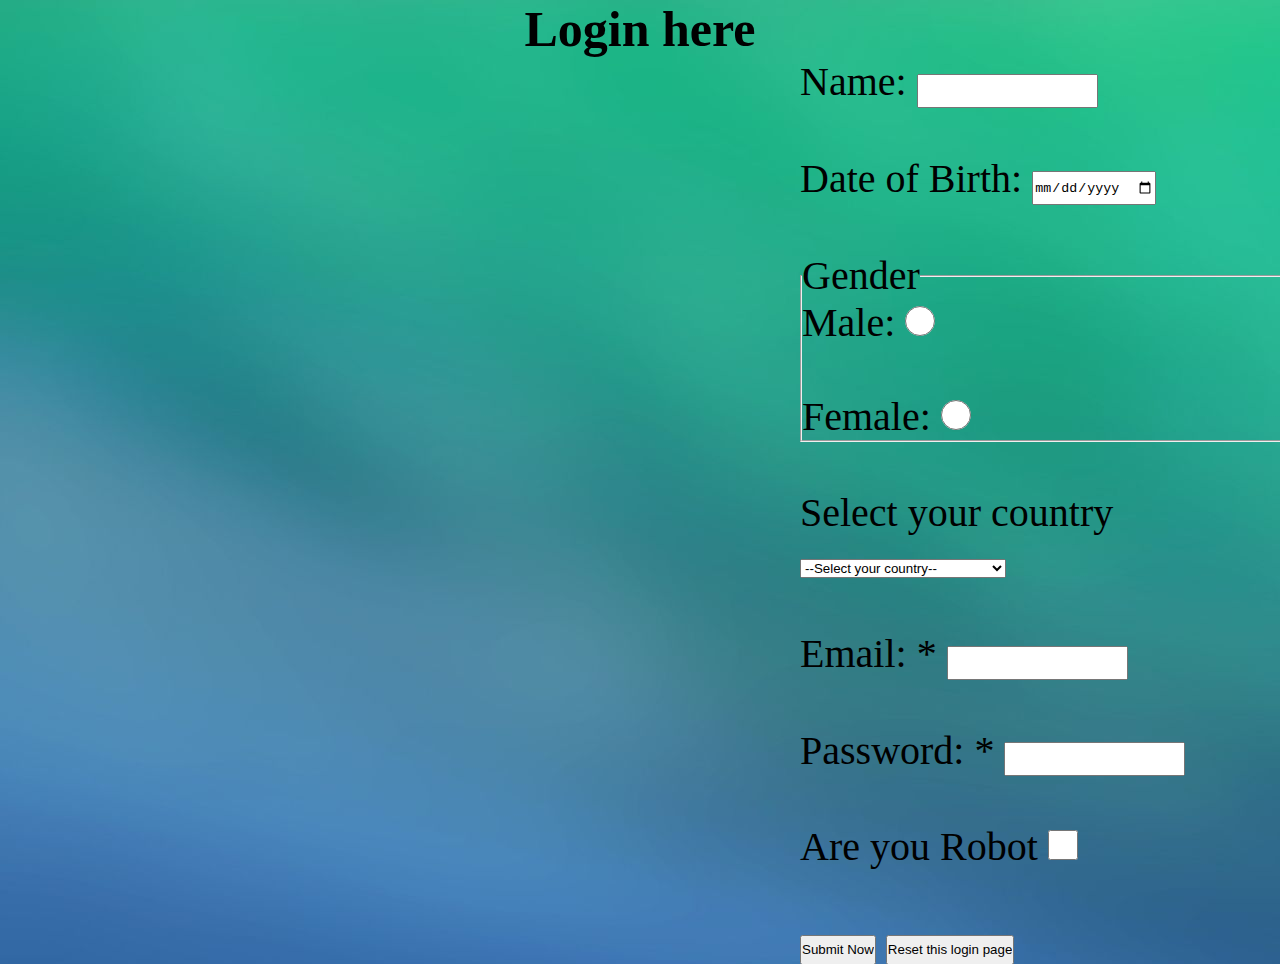
<file: course.html>
<!DOCTYPE html>
<html lang="en">
<head>
    <meta charset="UTF-8">
    <meta http-equiv="X-UA-Compatible" content="IE=edge">
    <meta name="viewport" content="width=device-width, initial-scale=1.0">
    <link rel="stylesheet" href="style.css">
    <title>login/signUP page</title>
</head>
<body class="body2">
    <h2 class="login1">Login here</h2>
    <form action="backend.php" class="login2">
        <div>
            <label for="name">Name:</label>
            <input type="text" name="myName" id="name" required>
        </div>
        <br>
        <div>
            <label for="birth">Date of Birth:</label>
            <input type="date" name="myDate" id="birth" required>
        </div>
        <br>
        <fieldset>
            <legend class="widthset">Gender</legend>

            <label for="male">Male:</label>
            <input type="radio" name="myGender" id="male">
            <br>
            <br>
            <label for="female">Female:</label>
            <input type="radio" name="myGender" id="female">
        </fieldset>
        
    
            
        <br>
        <div>
            <label for="country">Select your country</label>
            <select name="country" id="country" required>
                <option value="countryselection">--Select your country--</option>
                <option value="india">India</option>
                <option value="usa">USA(United States of America)</option>
                <option value="uk">United Kingdome</option>
                <option value="china">China</option>
                <option value="japan">Japan</option>
                <option value="uae">UAE(United Arab Emirates) </option>
            </select>
        </div>
        <br>
        <div>
            <label for="email">Email: *</label>
            <input type="email" name="myEmail" id="email" required>

        </div>
        <br>
        <div>
            <label for="password">Password: *</label>
            <input type="password" name="myPassword" id="password" required>
        </div>
        <br>
        <div >
            <label for="robot">Are you Robot</label>
            <input type="checkbox" id="robot" name="myCheck" required class="robot">
        </div>
        <br>
        <div>
            <input type="submit" value="Submit Now">
            <input type="reset" value="Reset this login page" required>
        </div>
    </form>
</body>
</html>
</file>
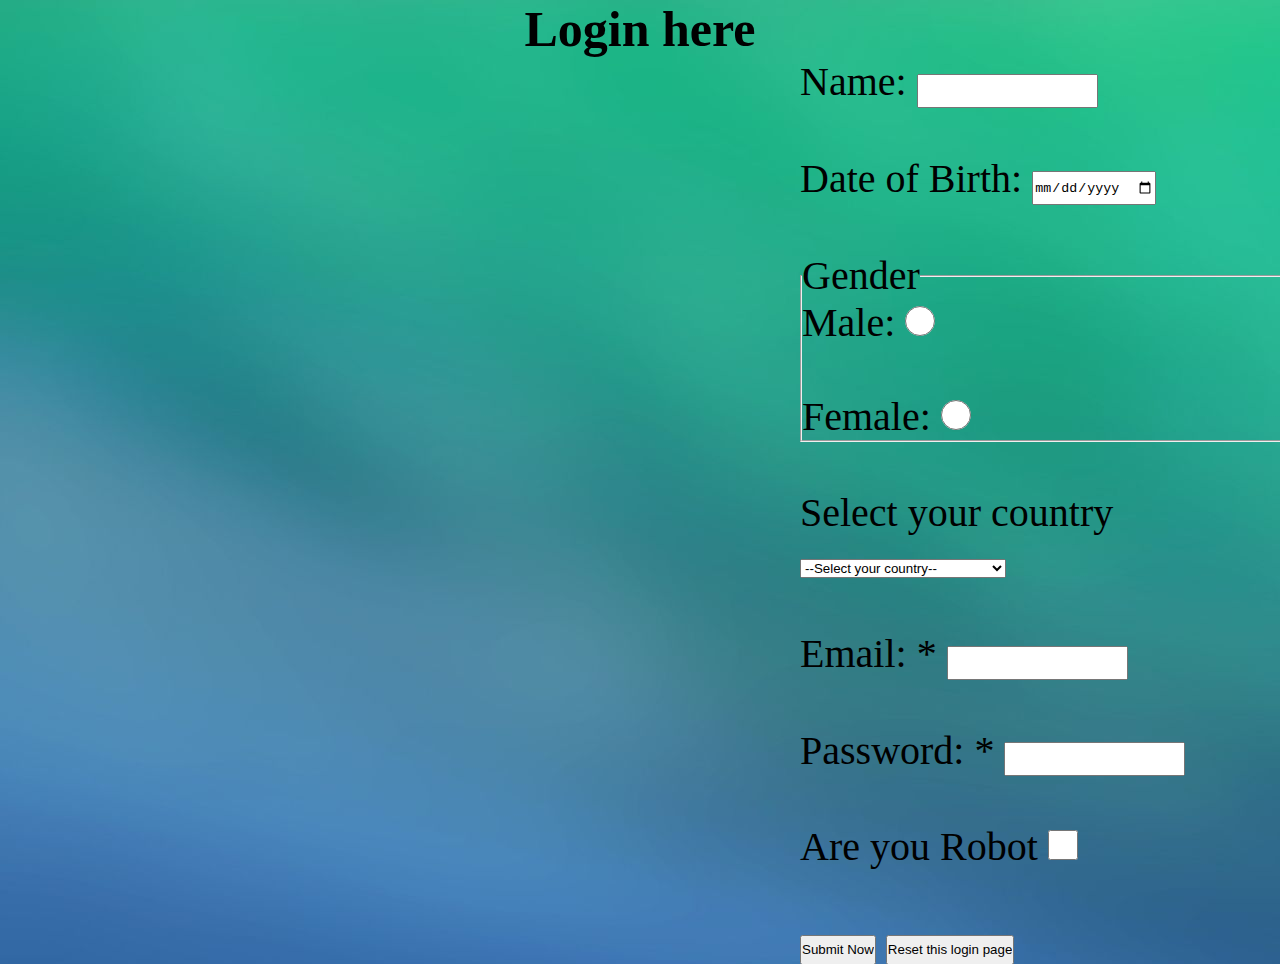
<file: login.html>
<!DOCTYPE html>
<html lang="en">
<head>
    <meta charset="UTF-8">
    <meta http-equiv="X-UA-Compatible" content="IE=edge">
    <meta name="viewport" content="width=device-width, initial-scale=1.0">
    <link rel="stylesheet" href="style.css">
    <title>login/signUP page</title>
</head>
<body class="body2">
    <h2 class="login1">Login here</h2>
    <form action="backend.php" class="login2">
        <div>
            <label for="name">Name:</label>
            <input type="text" name="myName" id="name" required>
        </div>
        <br>
        <div>
            <label for="birth">Date of Birth:</label>
            <input type="date" name="myDate" id="birth" required>
        </div>
        <br>
        <fieldset>
            <legend class="widthset">Gender</legend>

            <label for="male">Male:</label>
            <input type="radio" name="myGender" id="male">
            <br>
            <br>
            <label for="female">Female:</label>
            <input type="radio" name="myGender" id="female">
        </fieldset>
        
    
            
        <br>
        <div>
            <label for="country">Select your country</label>
            <select name="country" id="country" required>
                <option value="countryselection">--Select your country--</option>
                <option value="india">India</option>
                <option value="usa">USA(United States of America)</option>
                <option value="uk">United Kingdome</option>
                <option value="china">China</option>
                <option value="japan">Japan</option>
                <option value="uae">UAE(United Arab Emirates) </option>
            </select>
        </div>
        <br>
        <div>
            <label for="email">Email: *</label>
            <input type="email" name="myEmail" id="email" required>

        </div>
        <br>
        <div>
            <label for="password">Password: *</label>
            <input type="password" name="myPassword" id="password" required>
        </div>
        <br>
        <div >
            <label for="robot">Are you Robot</label>
            <input type="checkbox" id="robot" name="myCheck" required class="robot">
        </div>
        <br>
        <div>
            <input type="submit" value="Submit Now">
            <input type="reset" value="Reset this login page" required>
        </div>
    </form>
</body>
</html>
</file>
<file: style.css>
* {
    margin: 0%;
    padding: 0%;


}

h1 {
    color: white;
    background-color: rgb(9, 178, 184);
    text-align: center;
    height: 92px;
    padding-top: 50px;
}

.navBar {
    display: flex;
    list-style: none;
    font-family: 'Franklin Gothic Medium', 'Arial Narrow', Arial, sans-serif;
    background-color: rgb(63, 63, 63);
    color: white;
    padding: 15px;
}

.fontFamily {

    text-align: center;
    padding: 20px 0px 20px 0px;
    font-size: 30px;
    font-family: 'Ubuntu Mono', monospace;
    background-color: grey;

}

.inline {
    display: flex;
}

.paddingup {
    padding-top: 20px;
}

body {
    background-color: rgb(214, 205, 205);
}
.fontFamily2{
    padding: 20px 0px 20px 0px;
    text-align: center;
    background-color: grey;


}
.padding{
    padding: 5px 0px 20px 20px;
}
.paddingtop{
    padding-left: 120px;
}

.paddingLeft{
    padding-left: 200px;
    padding-top: 20px;
}
.footer{
    list-style: none;
    display: flex;
    list-style: none;
    font-family: 'Franklin Gothic Medium', 'Arial Narrow', Arial, sans-serif;
    background-color: rgb(63, 63, 63);
    color: white;
    padding: 15px;
}
a{
    text-decoration: none;
    color: white;
    
}
.login1 {
      
    font-size: 50px;
    text-align: center;
}

.login2 {
    font-size: 40px;
    padding-left: 800px;
  

}

.body2 {
    background-image: url(image1.jpg);
}

input {
    height: 30px;

}
#robot{
   height: 30px;
   height: 30px;
   width: 30px;
}
#male, #female{
   
   
   height: 30px;
   width: 30px;
}
fieldset{
  width: 500px;
}
</file>
